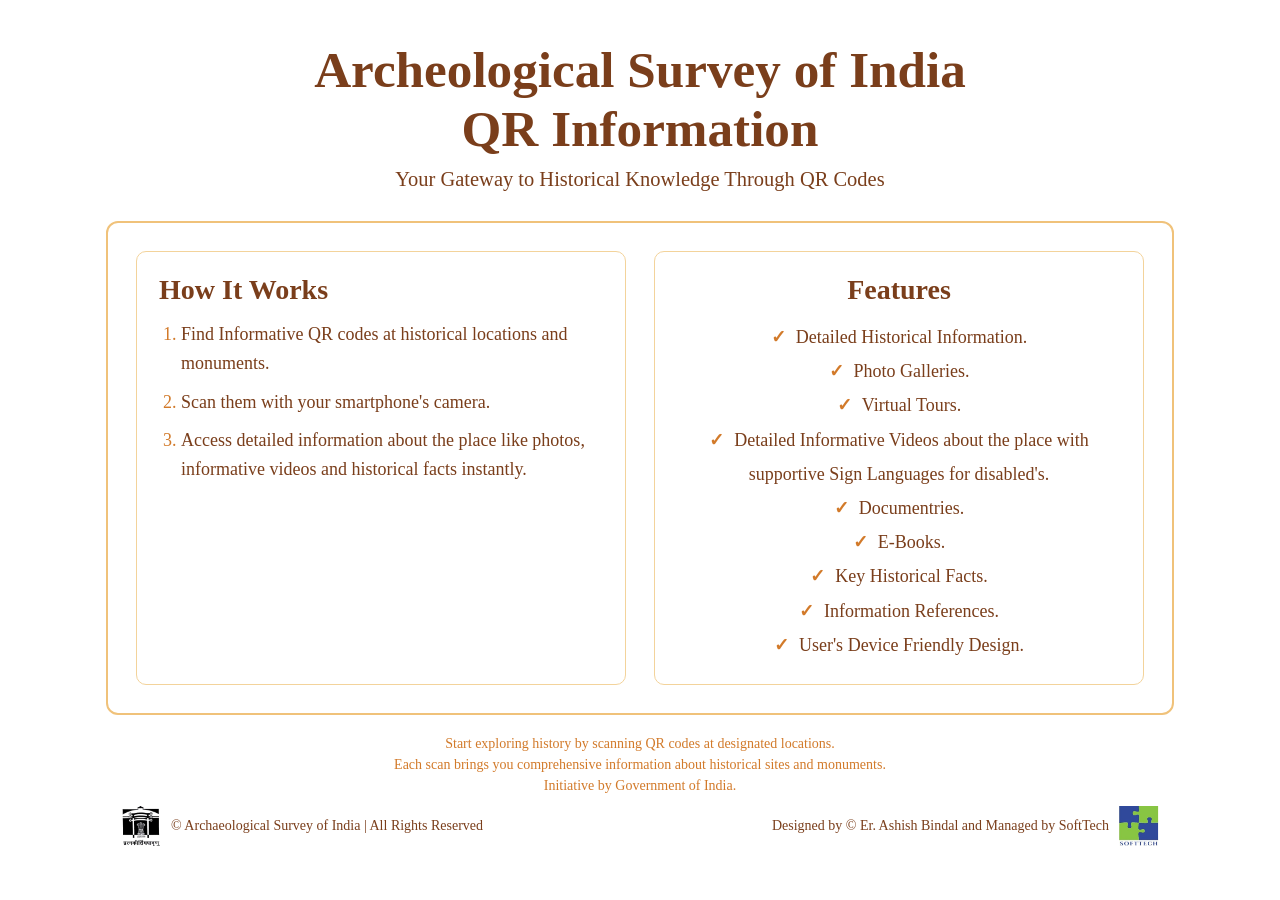
<file: asiqrinfo.in_Homepage/asiqrinfo.html>
<!--ASI Heritage QR System Copyright (c) Ashish Bindal Licensed under GPL v3-->
<!--Copyright Reserved by SoftTech-->
<!DOCTYPE html>
<html lang="en">
  <head>
    <meta charset="UTF-8" />
    <title>asiqrinfo.in</title>
    <meta name="viewport" content="width=device-width, initial-scale=1.0" />

    <!-- SITE ICON -->
    <link rel="icon" href="Images_Homepage/Museum.jpg" type="image/x-icon" />
    <link rel="shortcut icon" href="Images_Homepage/Museum.jpg" type="image/x-icon" />

    <style>
      :root {
        --primary: #7a3e1b;
        --accent: #d27a2a;
        --border: #f0c27a;
        --bg: #ffffff;
      }

      * {
        box-sizing: border-box;
        margin: 0;
        padding: 0;
      }

      body {
        font-family: Georgia, "Times New Roman", serif;
        background: var(--bg);
        color: var(--primary);
      }
      /* PAGE CONTAINER */

      .container {
        max-width: 1100px;
        margin: auto;
        padding: 40px 16px 30px;
        text-align: center;
      }

      h1 {
        font-size: clamp(36px, 4vw, 56px);
        font-weight: 700;
        margin-bottom: 10px;
      }

      .subtitle {
        font-size: clamp(16px, 1.6vw, 22px);
        margin-bottom: 30px;
      }
      /* MAIN BOX */

      .main-box {
        border: 2px solid var(--border);
        border-radius: 12px;
        padding: 28px;
      }

      .row {
        display: flex;
        gap: 28px;
        flex-wrap: wrap;
        justify-content: center;
      }

      .card {
        flex: 1 1 380px;
        border: 1px solid #f3d39b;
        border-radius: 10px;
        padding: 22px;
        text-align: left;
      }

      .card h2 {
        font-size: 28px;
        margin-bottom: 14px;
      }
      /* HOW IT WORKS */

      ol {
        padding-left: 22px;
        color: var(--accent);
        font-size: 18px;
        line-height: 1.6;
      }

      ol li {
        margin-bottom: 10px;
      }

      ol li span {
        color: var(--primary);
      }
      /* FEATURES */

      .features {
        list-style: none;
        text-align: center;
        font-size: 18px;
        line-height: 1.9;
      }

      .features li::before {
        content: "✓";
        margin-right: 10px;
        color: var(--accent);
        font-weight: bold;
      }
      /* FOOTER TEXT */

      .footer-text {
        margin-top: 18px;
        font-size: 14px;
        color: var(--accent);
        line-height: 1.5;
      }
		
.site-footer {
    width: 100%;
    padding: 10px 15px;
    display: flex;
    justify-content: space-between;   /* LEFT & RIGHT */
    align-items: center;
    flex-wrap: wrap;                  /* Mobile safety */
}

/* Left section */
.footer-left {
    display: flex;
    align-items: center;
    gap: 10px;
}

/* Right section */
.footer-right {
    display: flex;
    align-items: center;
    gap: 10px;
}

.footer-left p,
.footer-right p {
    margin: 0;
    font-size: 14px;
}

/* Logos */
.asi-footer-logo {
	width: 40px;
    height: 40px;
}
.softtech-footer-logo {
    width: 40px;
	height: 40px;
}

		@media (max-width: 768px) {
    .site-footer {
        flex-direction: column;
        text-align: center;
        gap: 8px;
    }

    .footer-left,
    .footer-right {
        justify-content: center;
        flex-wrap: wrap;
    }
}

		
      /* MOBILE */

      @media (max-width: 520px) {
        .main-box {
          padding: 18px;
        }
        .card {
          padding: 16px;
        }
        .card h2 {
          font-size: 24px;
        }
        ol,
        .features {
          font-size: 16px;
        }
      }
    </style>
  </head>

  <body>
    <div class="container">
      <h1>Archeological Survey of India<br>QR Information</h1>
      <p class="subtitle">
        Your Gateway to Historical Knowledge Through QR Codes
      </p>

      <div class="main-box">
        <div class="row">
          <!-- HOW IT WORKS -->
          <div class="card">
            <h2>How It Works</h2>
            <ol>
              <li>
                <span>Find Informative QR codes at historical locations and monuments.</span>
              </li>
              <li><span>Scan them with your smartphone's camera.</span></li>
              <li>
                <span
                  >Access detailed information about the place like photos, informative videos and historical facts
                  instantly.</span
                >
              </li>
            </ol>
          </div>

          <!-- FEATURES -->
          <div class="card" style="text-align: center">
            <h2>Features</h2>
            <ul class="features">
              <li>Detailed Historical Information.</li>
              <li>Photo Galleries.</li>
			  <li>Virtual Tours.</li>
			  <li>Detailed Informative Videos about the place with supportive Sign Languages for disabled's.</li>
			  <li>Documentries.</li>
			  <li>E-Books.</li>
              <li>Key Historical Facts.</li>
              <li>Information References.</li>
              <li>User's Device Friendly Design.</li>
            </ul>
          </div>
        </div>
      </div>

      <p class="footer-text">
        Start exploring history by scanning QR codes at designated locations.<br />
        Each scan brings you comprehensive information about historical sites and monuments.<br />
		Initiative by Government of India.
      </p>
<footer class="site-footer">
    <div class="footer-left">
        <img src="Images_Homepage/asi_logo.jpg" alt="ASI Logo" class="asi-footer-logo">
        <p class="lang" data-en="© Archaeological Survey of India | All Rights Reserved">
            © Archaeological Survey of India | All Rights Reserved
        </p>
    </div>

    <div class="footer-right">
        <p class="lang" data-en="Designed and Managed by SoftTech">
            Designed by © Er. Ashish Bindal and Managed by SoftTech
        </p>
        <img src="Images_Homepage/softtech_logo.jpeg" alt="SoftTech Logo" class="softtech-footer-logo">
    </div>
</footer>

    </div>
  </body>
</html>
</file>
